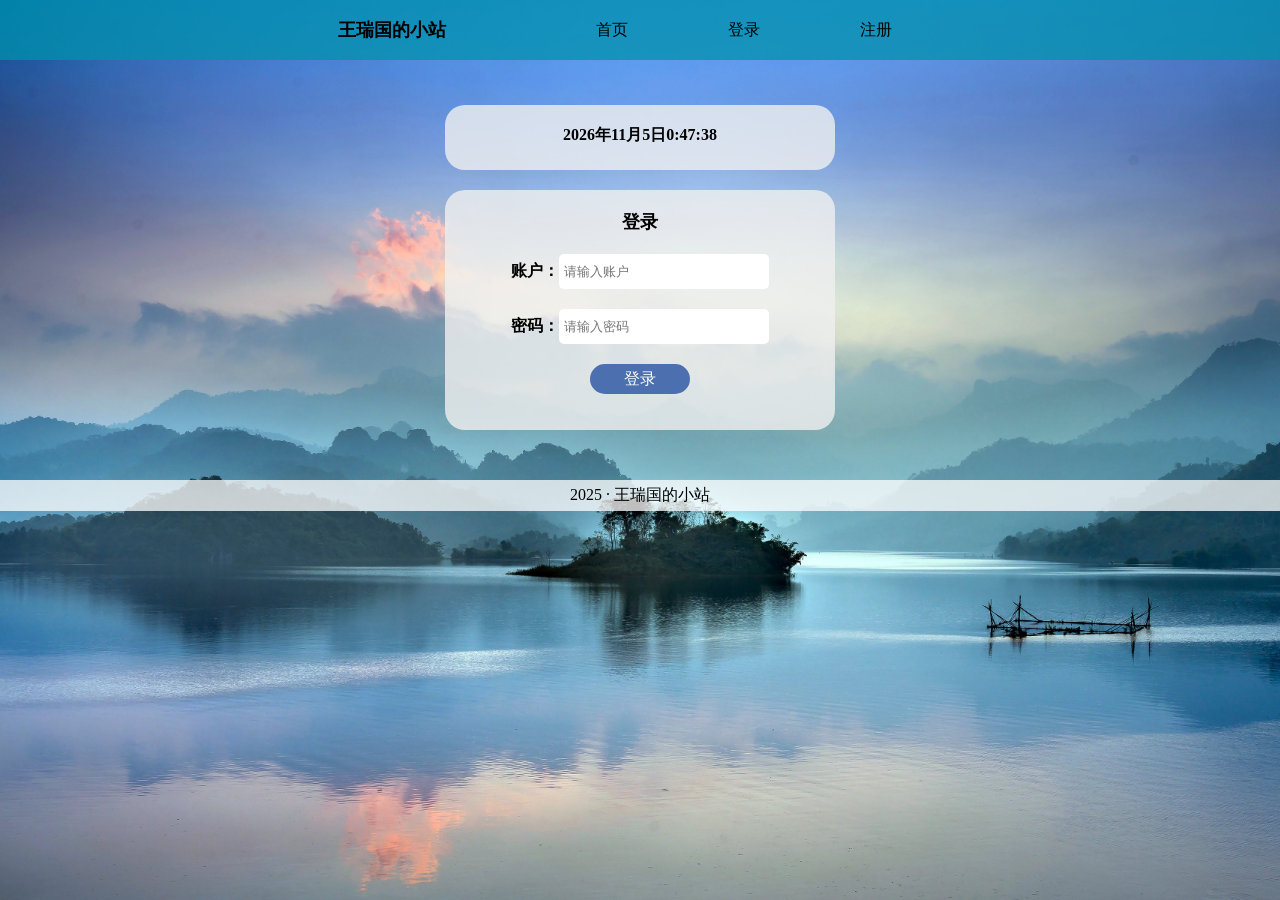
<file: log-in.html>
<!DOCTYPE html>
<html lang="en">
<head>
    <meta charset="UTF-8">
    <meta name="viewport" content="width=device-width, initial-scale=1.0">
    <title>王瑞国的小站</title>
    <link rel="stylesheet" href="/css/log-in.css">
    <script>
        console.log("log-in.html加载成功")

        function checkLogin(){
            const username = document.querySelector('.username').value.trim();
            const password = document.querySelector('.password').value.trim();
            if(username === 'pigeons2023' && password === '12345678'){
                window.location.href='index.html';
            }else{
                alert("用户名或密码错误")
            }
        }

        document.addEventListener("DOMContentLoaded",function(){
            document.addEventListener("keydown",function(e){
                if(e.key==='Enter'){
                    checkLogin();
                }
            })
        })

        function startTime(){
            var today = new Date();
            var y = today.getFullYear();
            var month = today.getMonth();
            var day = today.getDate();
            var h = today.getHours();
            var m = today.getMinutes();
            var s = today.getSeconds();
            m = time(m);
            s = time(s);
            document.getElementById('txt').innerHTML=y+"年"+month+"月"+day+"日"+h+":"+m+":"+s;
            t=setTimeout(function(){startTime()},500);
        }
        
        function time(i){
            if(i<10){
                i="0"+1;
            }
            return i;
        }
    </script>
</head>
<body onload="startTime()">
    <div class="curtain-container">
        <div class="left-curtain"></div>
        <div class="right-curtain"></div>
    </div>
    <div class="background">
        <div class="top">
            <div class="Top-Contents">
                <div class="logo">
                    <span id="span1">王瑞国的小站</span>
                </div>
                <div class="Navigation">
                    <span id="span2"><a class="a2" href="/">首页</a></span>
                    <span id="span3"><a class="a2" href="log-in.html">登录</a></span>
                    <span id="span4"><a class="a2" href="register.html">注册</a></span>
                </div>
            </div>
        </div>
        <div class="Time">
            <div class="Time-Contents">
                <div id="txt"></div>
            </div>
        </div>
        <div class="body">
            <div class="Login-Contents">
                <p class="Login-Text">登录</p>
                <div class="Login-Username">
                    <p>账户：<input type="text" placeholder="请输入账户" class="username"></p>
                </div>
                <div class="Login-Password">
                    <p>密码：<input type="password" name="password" id="password" class="password" placeholder="请输入密码"></p>
                </div>
                <div class="Login-submit">
                    <input type="button" value="登录" class="Login-Button" onclick="checkLogin()">
                </div>
            </div>
        </div>
        <div class="footer">
            <footer>2025 · 王瑞国的小站</footer>
        </div>
    </div>
</html>
</file>
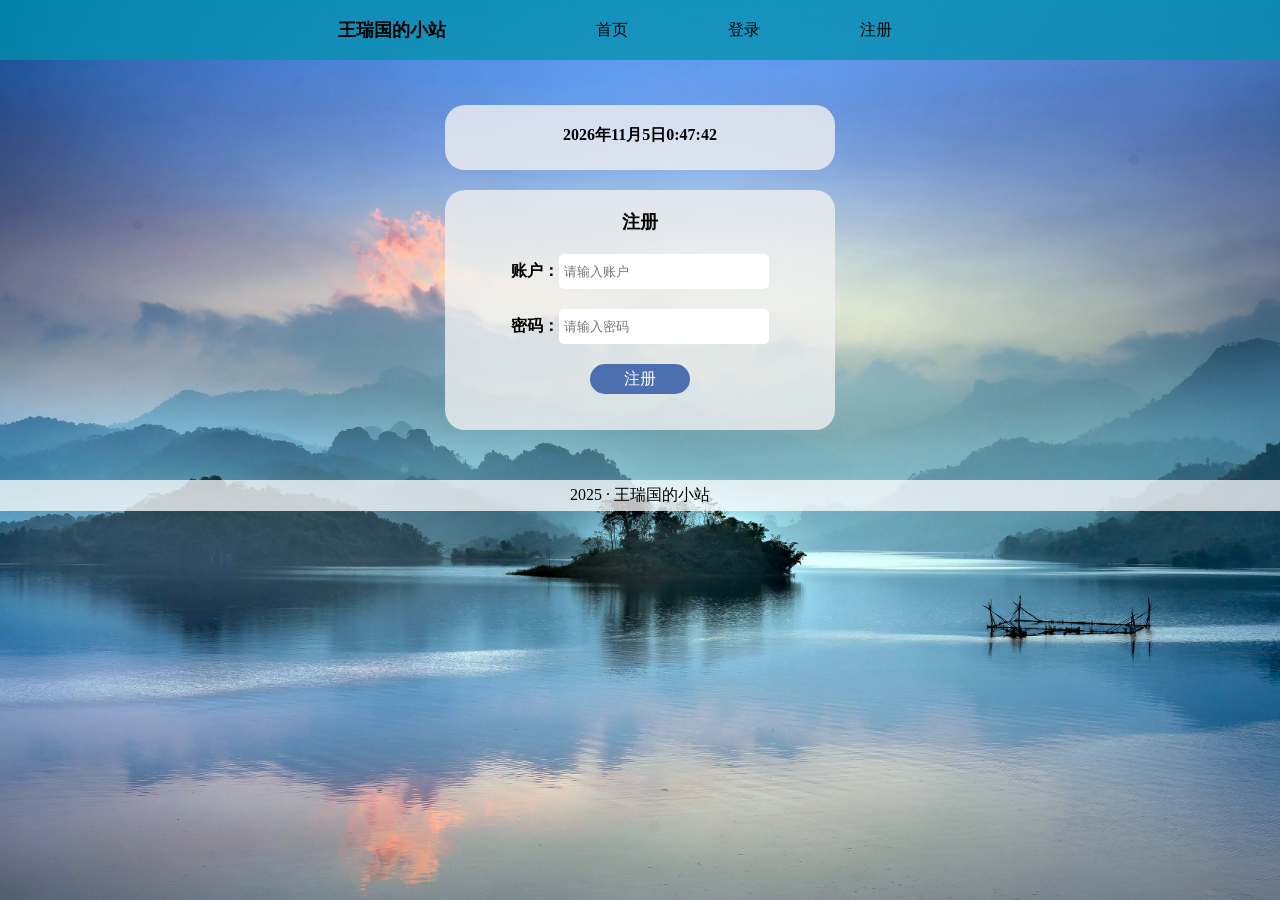
<file: register.html>
<!DOCTYPE html>
<html lang="en">
<head>
    <meta charset="UTF-8">
    <meta name="viewport" content="width=device-width, initial-scale=1.0">
    <title>王瑞国的小站</title>
    <link rel="stylesheet" href="css/register.css">
    <script>
        console.log("register.html加载成功")

        function checkRegister(){
            const username = document.querySelector('.username').value.trim();
            const password = document.querySelector('.password').value.trim();
            let username_length = username.length;
            let password_length = password.length;
            if(username_length<=6){
                alert("用户名过短")
            }else if(password_length<=6){
                alert("密码过短")
            }else if(username_length>=12){
                alert("用户名过长")
            }else if(password_length>=18){
                alert("密码过长")
            }else{
                alert("注册成功")
                window.location.href='log-in.html'
            }
        }

        document.addEventListener("DOMContentLoaded",function(){
            document.addEventListener("keydown",function(e){
                if(e.key==='Enter'){
                    checkRegister();
                }
            })
        })

        function startTime(){
            var today = new Date();
            var y = today.getFullYear();
            var month = today.getMonth();
            var day = today.getDate();
            var h = today.getHours();
            var m = today.getMinutes();
            var s = today.getSeconds();
            m = time(m);
            s = time(s);
            document.getElementById('txt').innerHTML=y+"年"+month+"月"+day+"日"+h+":"+m+":"+s;
            t=setTimeout(function(){startTime()},500);
        }
        
        function time(i){
            if(i<10){
                i="0"+1;
            }
            return i;
        }
    </script>
</head>
<body onload="startTime()">
    <div class="curtain-container">
        <div class="left-curtain"></div>
        <div class="right-curtain"></div>
    </div>
    <div class="background">
        <div class="top">
            <div class="Top-Contents">
                <div class="logo">
                    <span id="span1">王瑞国的小站</span>
                </div>
                <div class="Navigation">
                    <span id="span2"><a class="a2" href="/">首页</a></span>
                    <span id="span3"><a class="a2" href="log-in.html">登录</a></span>
                    <span id="span4"><a class="a2" href="register.html">注册</a></span>
                </div>
            </div>
        </div>
        <div class="Time">
            <div class="Time-Contents">
                <div id="txt"></div>
            </div>
        </div>
        <div class="body">
            <div class="Register-Contents">
                <p class="Register-Text">注册</p>
                <div class="Register-Username">
                    <p>账户：<input type="text" placeholder="请输入账户" class="username"></p>
                </div>
                <div class="Register-Password">
                    <p>密码：<input type="password" name="password" id="password" class="password" placeholder="请输入密码"></p>
                </div>
                <div class="Register-submit">
                    <input type="button" value="注册" class="Register-Button" onclick="checkRegister()">
                </div>
            </div>
        </div>
        <div class="footer">
            <footer>2025 · 王瑞国的小站</footer>
        </div>
    </div>
</body>
</html>
</file>
<file: css/log-in.css>
* {
    margin: 0;
    padding: 0;
}

.curtain-container {
    position: fixed;
    top: 0;
    left: 0;
    width: 100%;
    height: 100vh;
    z-index: 1;
    pointer-events: none;
}

.left-curtain, .right-curtain {
    position: absolute;
    top: 0;
    height: 100vh;
    width: 50%;
    background-color: rgba(240, 240, 240, 0.9);
    animation: pullCurtain 1.2s cubic-bezier(0.645, 0.045, 0.355, 1) forwards;
}

.left-curtain {
    left: 0;
    transform-origin: left center;
}

.right-curtain {
    right: 0;
    transform-origin: right center;
}

@keyframes pullCurtain {
    0% {
        transform: scaleX(1);
    }
    100% {
        transform: scaleX(0);
    }
}

.background{
    background-image: url(../img/bg.png);
    min-height: 100vh;
    background-size: cover;
}

.top{
    width: 100%;
    height: 60px;
    line-height: 60px;
    background-color: rgba(0, 144, 172, 0.75);
    margin-bottom: 25px;
}

.Time{
    border-radius: 20px;
    padding: 20px;
    justify-content: center;
    text-align: center;
    display: flex;
}

.Time-Contents{
    background-color: rgba(241, 241, 241, 0.8);
    width: 350px;
    height: 25px;
    border-radius: 20px;
    padding: 20px;
    justify-content: center;
    text-align: center;
}

#txt{
    font-weight: bold;
}

.Top-Contents{
    margin-left: 20px;
    margin-right: 20px;
    display: flex;
    justify-content: center;
}

.Navigation{
    text-align: center;
    display: flex;
    gap: 50px;
}

#span1{
    font-size:large;
    margin-right:50px;
    font-weight: bold;
}

#span2{
    margin-left: 100px;
    margin-right:50px;
}

#span3{
    margin-right: 50px;
}

#span4{
    margin-right:50px;
}

.body {
    display: flex;
    gap: 20px;
    padding: 0 20px;
    margin-bottom: 50px;
    justify-content: center;
    text-align: center;
}

.a2{
    text-decoration: none;
    color: black;
}

.a2:hover{
    background-color: hsla(160, 100%, 37%, 0.564);
    transition: 0.4s;
}

.Login-Contents{
    background-color: rgba(241, 241, 241, 0.8);
    width: 350px;
    height: 200px;
    border-radius: 20px;
    padding: 20px;
    justify-content: center;
    text-align: center;
}

.Login-Text{
    text-align: center;
    margin-bottom: 20px;
    font-size: large;
    font-weight: bold;
}

.footer{
    background-color: rgba(255, 255, 255, 0.75);
    color:black;
    text-align: center;
    padding-top: 5px;
    padding-bottom: 5px;
}

.Login-submit {
    display: flex;
    justify-content: center;
    text-align: center;
    margin-top: 20px;
}


.Login-Button {
    width: 100px;
    height: 30px;
    border-radius: 20px;
    border: none;
    background-color: #4c70af;
    color: white;
    font-size: 16px;
    cursor: pointer;
    transition: all 0.3s ease;
}

.Login-Button:hover {
    background-color: #6596ea;
    transform: scale(1.03);
}

.username,.password{
    height: 25px;
    width: 200px;
    padding: 5px;
    border-radius: 5px;
    border: none;
}

p{
    font-weight: bold;
    text-align: center;
    margin-bottom: 20px;
}
</file>
<file: css/register.css>
* {
    margin: 0;
    padding: 0;
}

.curtain-container {
    position: fixed;
    top: 0;
    left: 0;
    width: 100%;
    height: 100vh;
    z-index: 1;
    pointer-events: none;
}

.left-curtain, .right-curtain {
    position: absolute;
    top: 0;
    height: 100vh;
    width: 50%;
    background-color: rgba(240, 240, 240, 0.9);
    animation: pullCurtain 1.2s cubic-bezier(0.645, 0.045, 0.355, 1) forwards;
}

.left-curtain {
    left: 0;
    transform-origin: left center;
}

.right-curtain {
    right: 0;
    transform-origin: right center;
}

@keyframes pullCurtain {
    0% {
        transform: scaleX(1);
    }
    100% {
        transform: scaleX(0);
    }
}

.background{
    background-image: url(../img/bg.png);
    min-height: 100vh;
    background-size: cover;
}

.top{
    width: 100%;
    height: 60px;
    line-height: 60px;
    background-color: rgba(0, 144, 172, 0.75);
    margin-bottom: 25px;
}

.Top-Contents{
    margin-left: 20px;
    margin-right: 20px;
    display: flex;
    justify-content: center;
}

.Navigation{
    text-align: center;
    display: flex;
    gap: 50px;
}

#span1{
    font-size:large;
    margin-right:50px;
    font-weight: bold;
}

#span2{
    margin-left: 100px;
    margin-right:50px;
}

#span3{
    margin-right: 50px;
}

#span4{
    margin-right:50px;
}

.body {
    display: flex;
    gap: 20px;
    padding: 0 20px;
    margin-bottom: 50px;
    justify-content: center;
    text-align: center;
}

.a2{
    text-decoration: none;
    color: black;
}

.a2:hover{
    background-color: hsla(160, 100%, 37%, 0.564);
    transition: 0.4s;
}

#txt{
    font-weight: bold;
}

.Time{
    border-radius: 20px;
    padding: 20px;
    justify-content: center;
    text-align: center;
    display: flex;
}

.Time-Contents{
    background-color: rgba(241, 241, 241, 0.8);
    width: 350px;
    height: 25px;
    border-radius: 20px;
    padding: 20px;
    justify-content: center;
    text-align: center;
}

.Register-Contents{
    background-color: rgba(241, 241, 241, 0.8);
    width: 350px;
    height: 200px;
    border-radius: 20px;
    padding: 20px;
    justify-content: center;
    text-align: center;
}

.Register-Text{
    text-align: center;
    margin-bottom: 20px;
    font-size: large;
    font-weight: bold;
}

.footer{
    background-color: rgba(255, 255, 255, 0.75);
    color:black;
    text-align: center;
    padding-top: 5px;
    padding-bottom: 5px;
}

.Register-submit {
    display: flex;
    justify-content: center;
    text-align: center;
    margin-top: 20px;
}


.Register-Button {
    width: 100px;
    height: 30px;
    border-radius: 20px;
    border: none;
    background-color: #4c70af;
    color: white;
    font-size: 16px;
    cursor: pointer;
    transition: all 0.3s ease;
}

.Register-Button:hover {
    background-color: #6596ea;
    transform: scale(1.03);
}

.username,.password{
    height: 25px;
    width: 200px;
    padding: 5px;
    border-radius: 5px;
    border: none;
}

p{
    font-weight: bold;
    text-align: center;
    margin-bottom: 20px;
}
</file>
